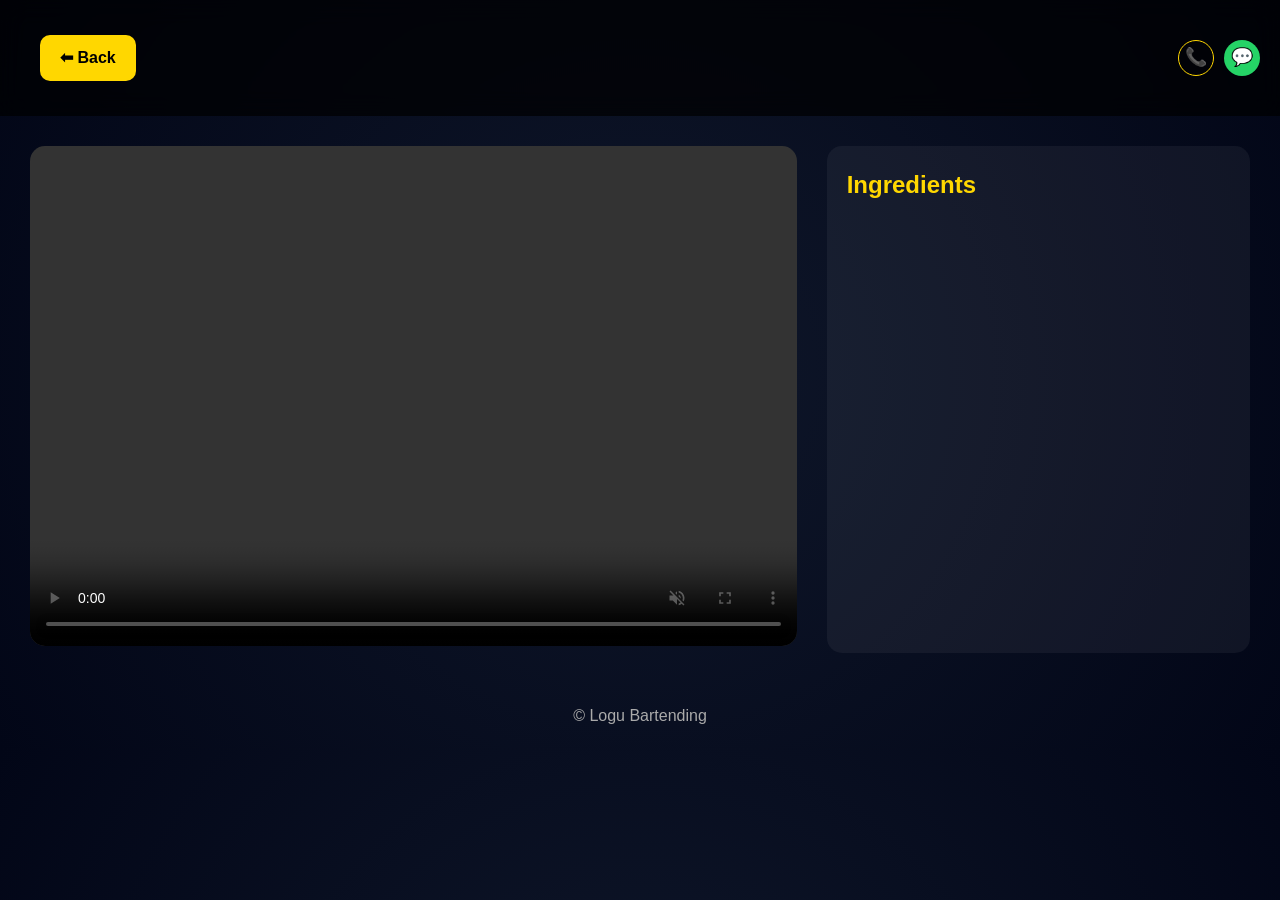
<file: cocktail.html>
<!DOCTYPE html>
<html lang="en">
<head>
<meta charset="UTF-8">
<meta name="viewport" content="width=device-width, initial-scale=1.0">
<title>Cocktail</title>
<link rel="stylesheet" href="style.css">
</head>
<body>

<nav class="navbar">
<a href="index.html" class="back-btn">⬅ Back</a>
<div class="nav-actions">
<a href="tel:+917010022388" class="call-btn">📞</a>
<a href="https://wa.me/917010022388" class="wa-btn">💬</a>
</div>
</nav>

<h1 id="title" class="cocktail-title"></h1>

<div class="video-layout">
  <div class="video">
    <video id="video" autoplay muted loop controls></video>
  </div>

  <div class="ingredients">
    <h2>Ingredients</h2>
    <ul id="ingredients"></ul>
  </div>
</div>

<footer>© Logu Bartending</footer>
<script src="script.js"></script>
</body>
</html>
</file>
<file: style.css>
/* RESET */
* {
  margin: 0;
  padding: 0;
  box-sizing: border-box;
}

/* BODY */
body {
  font-family: 'Poppins', sans-serif;
  background: radial-gradient(circle, #0f172a, #020617);
  color: white;
  line-height: 1.6;
  transition: background 1s ease;
}

/* NAVBAR */
.navbar {
  display: flex;
  justify-content: space-between;
  align-items: center;
  padding: 15px 20px;
  background: rgba(0, 0, 0, 0.7);
  backdrop-filter: blur(12px);
  position: sticky;
  top: 0;
  z-index: 999;
}

.logo {
  display: flex;
  gap: 10px;
  align-items: center;
}

.logo img {
  width: 40px;
}

.nav-actions {
  display: flex;
  gap: 10px;
}

.nav-actions a {
  width: 36px;
  height: 36px;
  display: flex;
  align-items: center;
  justify-content: center;
  border-radius: 50%;
  text-decoration: none;
  font-size: 18px;
}

.call-btn {
  border: 1px solid gold;
  color: gold;
}

.wa-btn {
  background: #25D366;
  color: white;
}

/* HERO */
.hero {
  text-align: center;
  padding: 90px 20px;
  background: linear-gradient(135deg, #1c1f3a, #0f172a);
}

.hero h1 {
  font-size: 36px;
  background: linear-gradient(to right, gold, orange);
  -webkit-background-clip: text;
  color: transparent;
  animation: slideIn 1s ease forwards;
}

.hero p {
  font-size: 18px;
  margin-top: 10px;
  color: #f0f0f0;
}

/* SECTION */
.section {
  padding: 50px 20px;
  text-align: center;
}

.section h2 {
  font-size: 28px;
  margin-bottom: 25px;
  color: gold;
}

/* CARDS */
.cards {
  display: grid;
  grid-template-columns: repeat(auto-fit, minmax(180px, 1fr));
  gap: 20px;
  margin-top: 20px;
}

.card {
  padding: 25px;
  border-radius: 15px;
  background: rgba(255, 255, 255, 0.05);
  color: white;
  text-decoration: none;
  font-size: 18px;
  transition: all 0.3s ease;
  text-align: center;
}

.card:hover {
  transform: scale(1.05);
  box-shadow: 0 0 20px rgba(255, 255, 255, 0.2);
}

.highlight {
  border: 2px solid gold;
}

/* VIDEO PAGE */
.video-layout {
  display: flex;
  flex-wrap: wrap;
  gap: 30px;
  padding: 30px;
}

.video {
  flex: 2;
  min-width: 300px;
}

.video video {
  width: 100%;
  height: 500px;
  border-radius: 15px;
  object-fit: cover;
  transition: transform 0.3s ease;
}

.video video:hover {
  transform: scale(1.02);
}

.ingredients {
  flex: 1;
  background: rgba(255, 255, 255, 0.05);
  padding: 20px;
  border-radius: 15px;
  min-width: 200px;
}

.ingredients h2 {
  margin-bottom: 15px;
  color: gold;
}

.ingredients li {
  margin: 12px 0;
  font-size: 16px;
}

/* PACKAGE PAGE */
.package-section {
  padding: 50px 20px;
  text-align: center;
}

.package-section h1 {
  font-size: 32px;
  margin-bottom: 20px;
  background: linear-gradient(to right, #ff4d6d, gold);
  -webkit-background-clip: text;
  color: transparent;
}

.package-content {
  display: flex;
  flex-wrap: wrap;
  gap: 30px;
  justify-content: center;
  align-items: flex-start;
}

.package-details {
  flex: 1;
  min-width: 250px;
  background: rgba(255, 255, 255, 0.05);
  padding: 25px;
  border-radius: 15px;
}

.package-details ul {
  list-style-type: square;
  padding-left: 20px;
}

.package-details li {
  margin: 12px 0;
  font-size: 16px;
}

.package-gallery {
  flex: 2;
  display: grid;
  grid-template-columns: repeat(auto-fit, minmax(180px, 1fr));
  gap: 15px;
  min-width: 300px;
}

.package-gallery img {
  width: 100%;
  height: 200px;
  object-fit: cover;
  border-radius: 12px;
  transition: transform 0.3s ease;
}

.package-gallery img:hover {
  transform: scale(1.05);
}

/* GALLERY */
.gallery {
  display: grid;
  grid-template-columns: repeat(2, 1fr);
  gap: 15px;
  padding: 20px;
}

.gallery img {
  width: 100%;
  height: 200px;
  object-fit: cover;
  border-radius: 12px;
  transition: transform 0.3s ease;
}

.gallery img:hover {
  transform: scale(1.05);
}

/* BACK BUTTON */
.back-btn {
  display: inline-block;
  margin: 20px;
  padding: 10px 20px;
  background: gold;
  color: black;
  border-radius: 10px;
  text-decoration: none;
  font-weight: bold;
  transition: all 0.3s ease;
}

.back-btn:hover {
  background: orange;
  color: white;
}

/* FLOAT BUTTON */
.whatsapp-float {
  position: fixed;
  bottom: 20px;
  right: 20px;
  background: #25D366;
  padding: 18px;
  border-radius: 50%;
  font-size: 20px;
  text-decoration: none;
  display: flex;
  align-items: center;
  justify-content: center;
}

/* FOOTER */
footer {
  text-align: center;
  padding: 20px;
  color: #aaa;
}

/* ANIMATIONS */
@keyframes slideIn {
  0% { opacity: 0; transform: translateY(-20px); }
  100% { opacity: 1; transform: translateY(0); }
}

/* RESPONSIVE */
@media screen and (max-width: 768px) {
  .video-layout {
    flex-direction: column;
  }
  .package-content {
    flex-direction: column;
  }
  .package-gallery {
    grid-template-columns: 1fr;
  }
  .cards {
    grid-template-columns: 1fr;
  }
}
</file>
